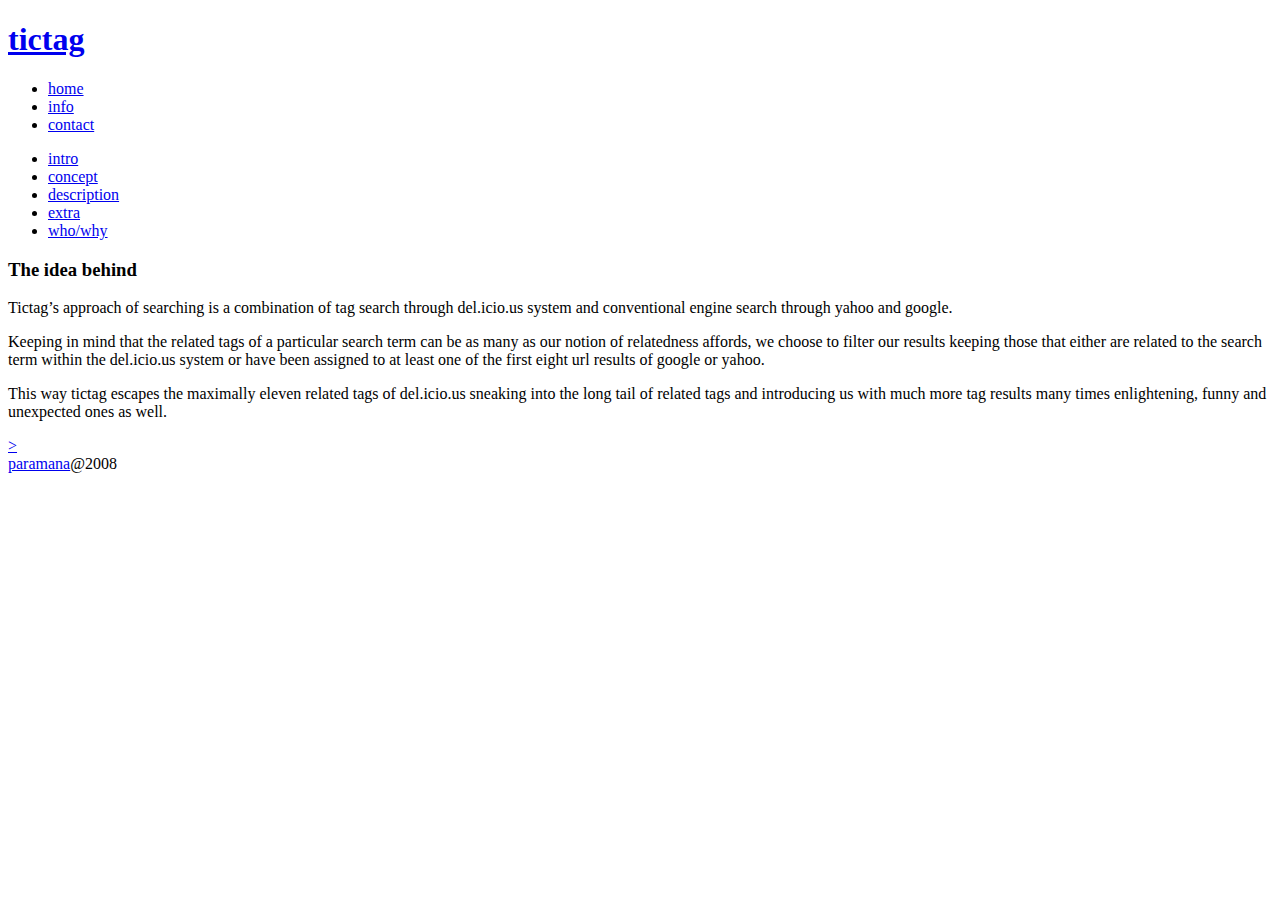
<file: public/concept.html>
<!DOCTYPE html PUBLIC "-//W3C//DTD XHTML 1.0 Transitional//EN" "http://www.w3.org/TR/xhtml1/DTD/xhtml1-transitional.dtd">
<html xmlns="http://www.w3.org/1999/xhtml">
<head>
<meta http-equiv="Content-Type" content="text/html; charset=utf-8" />
<meta name="description" content="tictag is an application that gives the user the opportunity to search through related concepts and overlapping tag se3arches in a visual way. Tictag was made in processing." />
<meta name="keywords" content="processing, searching, visualization, tags, folksonomies, search engines, media" />
<link rel="stylesheet" type="text/css" href="http://yui.yahooapis.com/2.5.2/build/reset/reset-min.css" /> 
<link href="http://tictag.cc/tictag.css" rel="stylesheet" type="text/css" />
<title>concept | tictag</title>
</head>

<body>
	<div id="warper">
    	<div id="header">
    		<div id="logo">
   				<h1><a href="http://tictag.cc/">tictag</a></h1>            
        	</div>
            <div id="navigation">
           		<ul id="buttons">
   	      			<li id="home" class="homeInActive"><a href="http://tictag.cc/">home</a></li>
	       	   		<li id="info" class="infoActive"><a href="http://tictag.cc/info.html">info</a></li>
    	  		    <li id="contact" class="contactInActive"><a href="http://tictag.cc/contact.html">contact</a></li>
        	    </ul>
            </div>
        </div>
        <div id="subNav">
        	<ul id="subButtons">
   	      		<li id="intro" class="introOff"><a href="http://tictag.cc/info.html">intro</a></li>
	       		<li id="concept" class="conceptActive"><a href="http://tictag.cc/concept.html">concept</a></li>
    	  	    <li id="description" class="descriptionOff"><a href="http://tictag.cc/description.html">description</a></li>
   	      		<li id="extra" class="extraOff"><a href="http://tictag.cc/extra.html">extra</a></li>
   	      		<li id="whowhy" class="whowhyOff"><a href="http://tictag.cc/whowhy.html">who/why</a></li>
        	</ul>
        </div> 
        <div id="container">
           	<h3>The idea behind</h3>
       		<div class="infoTextLeft">
        		<p>Tictag’s approach of searching is a combination of tag search through del.icio.us system and conventional engine search through yahoo and google.</p>
                <p>Keeping in mind that the related tags of a particular search term can be as many as our notion of relatedness affords, we choose to filter our results keeping those that either are related to the search term within the del.icio.us system or have been assigned to at least one of the first eight url results of google or yahoo.</p>
        	</div>
            <div class="infoTextRight">
				<p>This way tictag escapes the maximally eleven related tags of del.icio.us sneaking into the long tail of related tags and introducing us with much more tag results many times enlightening, funny and unexpected ones as well.</p>  
                <div class="nextPrev"><a href="http://tictag.cc/description.html">&gt;</a></div>      	
        	</div>
            <div style="clear:both"></div> 
        </div>
        <div id="footer" class="infoFooter">
        	<div id="cpr"><a href="http://paramana.com" target="_blank">paramana</a>@2008</div>
        </div>
    </div>
<script type="text/javascript">
var gaJsHost = (("https:" == document.location.protocol) ? "https://ssl." : "http://www.");
document.write(unescape("%3Cscript src='" + gaJsHost + "google-analytics.com/ga.js' type='text/javascript'%3E%3C/script%3E"));
</script>
<script type="text/javascript">
var pageTracker = _gat._getTracker("UA-3992112-6");
pageTracker._trackPageview();
</script>      
</body>
</html>
</file>
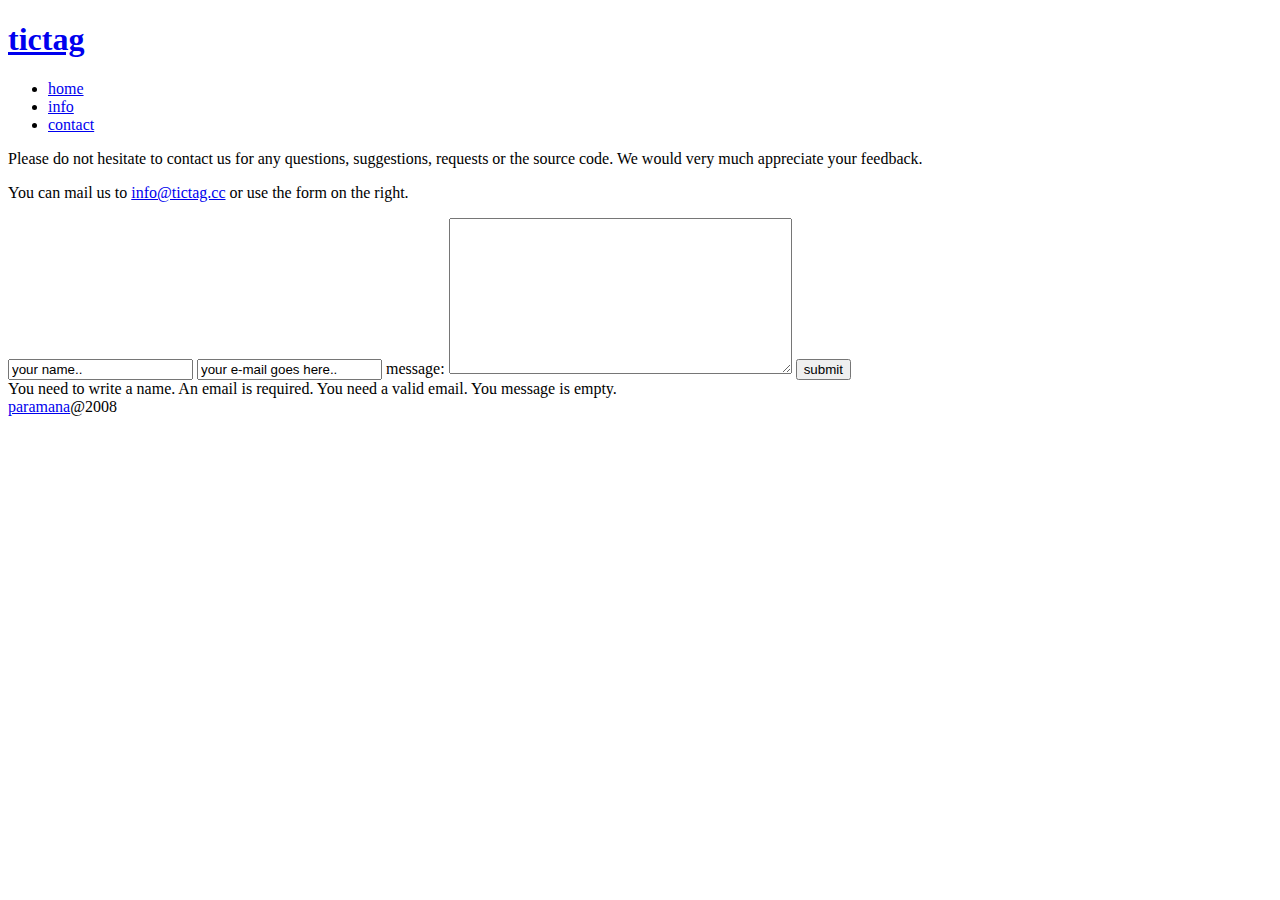
<file: public/contact.html>
<!DOCTYPE html PUBLIC "-//W3C//DTD XHTML 1.0 Transitional//EN" "http://www.w3.org/TR/xhtml1/DTD/xhtml1-transitional.dtd">
<html xmlns="http://www.w3.org/1999/xhtml">
<head>
<meta http-equiv="Content-Type" content="text/html; charset=utf-8" />
<meta name="description" content="tictag is an application that gives the user the opportunity to search through related concepts and overlapping tag se3arches in a visual way. Tictag was made in processing." />
<meta name="keywords" content="processing, searching, visualization, tags, folksonomies, search engines, media" />
<link rel="stylesheet" type="text/css" href="http://yui.yahooapis.com/2.5.2/build/reset/reset-min.css" /> 
<link href="http://tictag.cc/tictag.css" rel="stylesheet" type="text/css" />
<title>contact | tictag</title>
</head>

<body>
	<div id="warper">
    	<div id="header">
    		<div id="logo">
   				<h1><a href="http://tictag.cc/">tictag</a></h1>            
        	</div>
            <div id="navigation">
           	<ul id="buttons">
   	      		<li id="home" class="homeInActive"><a href="http://tictag.cc/">home</a></li>
       	   		<li id="info" class="infoInActive"><a href="http://tictag.cc/info.html">info</a></li>
      		    <li id="contact" class="contactActive"><a href="http://tictag.cc/contact.html">contact</a></li>
            </ul>
            </div>
        </div> 
        <div id="container">
       		<div class="contactText">
        		<p>Please do not hesitate to contact us for any questions, suggestions, requests or the source code. We would very much appreciate your feedback.</p> 
                <p>You can mail us to <a href="mailto:info@tictag.cc">info@tictag.cc</a> or use the form on the right.</p>   
        	</div>
            <div id="contactForm">
	            <form name="forma" id="forma" method="post" action="">
                    <input type="text" name="name" class="inp" id="name" value="your name.." />

			    	<input type="text" name="email"  class="inp" id="email" value="your e-mail goes here.." />
					<label for="message">message:</label>
				    <textarea name="message" class="inp" cols="40" rows="10" id="message"></textarea>
                    
				    <input type="submit" name="submit" class="button" value="submit" id="send"/>
				</form>	
            </div>
            <label class="error" for="name" id="nameError">You need to write a name.</label>
            <label class="error" for="email" id="emailError">An email is required.</label>
            <label class="error" for="email" id="emailWrong">You need a valid email.</label>
            <label class="error" for="message" id="messageError">You message is empty.</label>
            <div style="clear:both"></div>         
        </div>
        <div id="footer" class="contactFooter">
        	<div id="cpr"><a href="http://paramana.com" target="_blank">paramana</a>@2008</div>
        </div>
    </div>
<script src="http://tictag.cc/js/jquery-1.2.6.pack.js" type="text/javascript"></script>
<script src="http://tictag.cc/js/runonload.js" type="text/javascript"></script>
<!--[if !IE]>-->
	<script src="http://tictag.cc/js/jsb.js" type="text/javascript"></script>
<!--<![endif]-->
<!--[if IE]>
     <script src="http://tictag.cc/js/jsb-ie.js" type="text/javascript"></script>
<![endif]-->
<script type="text/javascript">
var gaJsHost = (("https:" == document.location.protocol) ? "https://ssl." : "http://www.");
document.write(unescape("%3Cscript src='" + gaJsHost + "google-analytics.com/ga.js' type='text/javascript'%3E%3C/script%3E"));
</script>
<script type="text/javascript">
var pageTracker = _gat._getTracker("UA-3992112-6");
pageTracker._trackPageview();
</script>
</body>
</html>
</file>
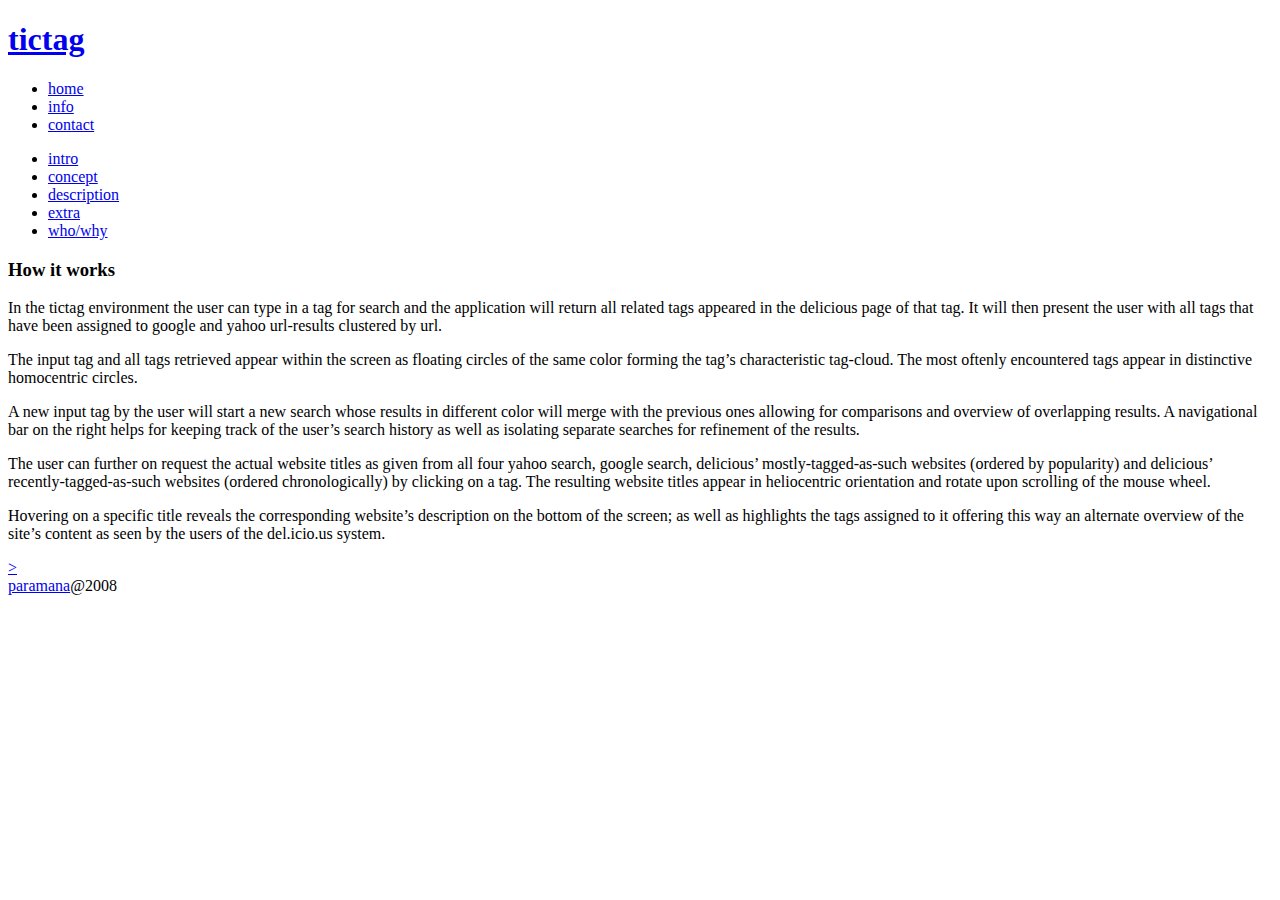
<file: public/description.html>
<!DOCTYPE html PUBLIC "-//W3C//DTD XHTML 1.0 Transitional//EN" "http://www.w3.org/TR/xhtml1/DTD/xhtml1-transitional.dtd">
<html xmlns="http://www.w3.org/1999/xhtml">
<head>
<meta http-equiv="Content-Type" content="text/html; charset=utf-8" />
<meta name="description" content="tictag is an application that gives the user the opportunity to search through related concepts and overlapping tag se3arches in a visual way. Tictag was made in processing." />
<meta name="keywords" content="processing, searching, visualization, tags, folksonomies, search engines, media" />
<link rel="stylesheet" type="text/css" href="http://yui.yahooapis.com/2.5.2/build/reset/reset-min.css" /> 
<link href="http://tictag.cc/tictag.css" rel="stylesheet" type="text/css" />
<title>description | tictag</title>
</head>

<body>
	<div id="warper">
    	<div id="header">
    		<div id="logo">
   				<h1><a href="http://tictag.cc/">tictag</a></h1>            
        	</div>
            <div id="navigation">
           		<ul id="buttons">
   	      			<li id="home" class="homeInActive"><a href="http://tictag.cc/">home</a></li>
	       	   		<li id="info" class="infoActive"><a href="http://tictag.cc/info.html">info</a></li>
    	  		    <li id="contact" class="contactInActive"><a href="http://tictag.cc/contact.html">contact</a></li>
        	    </ul>
            </div>
        </div>
        <div id="subNav">
        	<ul id="subButtons">
   	      		<li id="intro" class="introOff"><a href="http://tictag.cc/info.html">intro</a></li>
	       		<li id="concept" class="conceptOff"><a href="http://tictag.cc/concept.html">concept</a></li>
    	  	    <li id="description" class="descriptionActive"><a href="http://tictag.cc/description.html">description</a></li>
   	      		<li id="extra" class="extraOff"><a href="http://tictag.cc/extra.html">extra</a></li>
   	      		<li id="whowhy" class="whowhyOff"><a href="http://tictag.cc/whowhy.html">who/why</a></li>
        	</ul>
        </div> 
        <div id="container">
			<h3>How it works</h3>
       		<div class="infoTextLeft">
        		<p>In the tictag environment the user can type in a tag for search and the application will return all related tags appeared in the delicious page of that tag. It will then present the user with all tags that have been assigned to google and yahoo url-results clustered by url.</p>
                <p>The input tag and all tags retrieved appear within the screen as floating circles of the same color forming the tag’s characteristic tag-cloud. The most oftenly encountered tags appear in distinctive homocentric circles. </p>
                <p>A new input tag by the user will start a new search whose results in different color will merge with the previous ones allowing for comparisons and overview of overlapping results. A navigational bar on the right helps for keeping track of the user’s search history as well as isolating separate searches for refinement of the results.</p>
            </div>
            <div class="infoTextRight">
                <p>The user can further on request the actual website titles as given from all four yahoo search, google search, delicious’ mostly-tagged-as-such websites (ordered by popularity) and delicious’ recently-tagged-as-such websites (ordered chronologically) by clicking on a tag. The resulting website titles appear in heliocentric orientation and rotate upon scrolling of the mouse wheel.</p>
                <p>Hovering on a specific title reveals the corresponding website’s description on the bottom of the screen; as well as highlights the tags assigned to it offering this way an alternate overview of the site’s content as seen by the users of the del.icio.us system.</p>
                <div class="nextPrev"><a href="http://tictag.cc/extra.html">&gt;</a></div>                
        	</div>
            <div style="clear:both"></div> 
        </div>
        <div id="footer" class="infoFooter">
        	<div id="cpr"><a href="http://paramana.com" target="_blank">paramana</a>@2008</div>
        </div>
    </div>  
<script type="text/javascript">
var gaJsHost = (("https:" == document.location.protocol) ? "https://ssl." : "http://www.");
document.write(unescape("%3Cscript src='" + gaJsHost + "google-analytics.com/ga.js' type='text/javascript'%3E%3C/script%3E"));
</script>
<script type="text/javascript">
var pageTracker = _gat._getTracker("UA-3992112-6");
pageTracker._trackPageview();
</script>
</body>
</html>
</file>
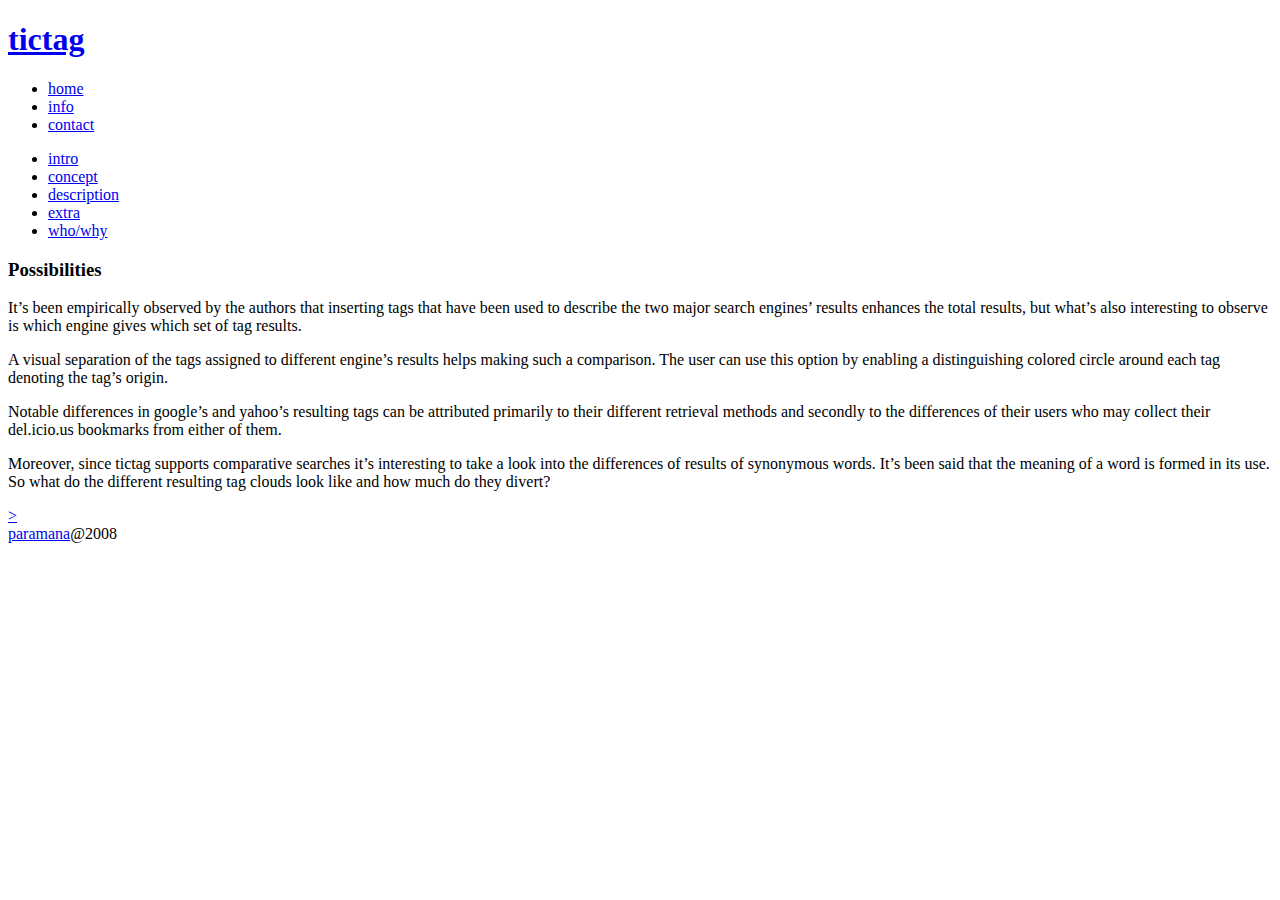
<file: public/extra.html>
<!DOCTYPE html PUBLIC "-//W3C//DTD XHTML 1.0 Transitional//EN" "http://www.w3.org/TR/xhtml1/DTD/xhtml1-transitional.dtd">
<html xmlns="http://www.w3.org/1999/xhtml">
<head>
<meta http-equiv="Content-Type" content="text/html; charset=utf-8" />
<meta name="description" content="tictag is an application that gives the user the opportunity to search through related concepts and overlapping tag se3arches in a visual way. Tictag was made in processing." />
<meta name="keywords" content="processing, searching, visualization, tags, folksonomies, search engines, media" />
<link rel="stylesheet" type="text/css" href="http://yui.yahooapis.com/2.5.2/build/reset/reset-min.css" /> 
<link href="http://tictag.cc/tictag.css" rel="stylesheet" type="text/css" />
<title>extra | tictag</title>
</head>

<body>
	<div id="warper">
    	<div id="header">
    		<div id="logo">
   				<h1><a href="http://tictag.cc/">tictag</a></h1>            
        	</div>
            <div id="navigation">
           		<ul id="buttons">
   	      			<li id="home" class="homeInActive"><a href="http://tictag.cc/">home</a></li>
	       	   		<li id="info" class="infoActive"><a href="http://tictag.cc/info.html">info</a></li>
    	  		    <li id="contact" class="contactInActive"><a href="http://tictag.cc/contact.html">contact</a></li>
        	    </ul>
            </div>
        </div>
        <div id="subNav">
        	<ul id="subButtons">
   	      		<li id="intro" class="introOff"><a href="http://tictag.cc/info.html">intro</a></li>
	       		<li id="concept" class="conceptOff"><a href="http://tictag.cc/concept.html">concept</a></li>
    	  	    <li id="description" class="descriptionOff"><a href="http://tictag.cc/description.html">description</a></li>
   	      		<li id="extra" class="extraActive"><a href="http://tictag.cc/extra.html">extra</a></li>
   	      		<li id="whowhy" class="whowhyOff"><a href="http://tictag.cc/whowhy.html">who/why</a></li>
        	</ul>
        </div> 
        <div id="container">
			<h3>Possibilities</h3>
       		<div class="infoTextLeft">
        		<p>It’s been empirically observed by the authors that inserting tags that have been used to describe the two major search engines’ results enhances the total results, but what’s also interesting to observe is which engine gives which set of tag results.</p>
                <p>A visual separation of the tags assigned to different engine’s results helps making such a comparison. The user can use this option by enabling a distinguishing colored circle around each tag denoting the tag’s origin.</p>
            </div>
       		<div class="infoTextRight">            
           		<p>Notable differences in google’s and yahoo’s resulting tags can be attributed primarily to their different retrieval methods and secondly to the differences of their users who may collect their del.icio.us bookmarks from either of them.</p>
                <p>Moreover, since tictag supports comparative searches it’s interesting to take a look into the differences of results of synonymous words. It’s been said that the meaning of a word is formed in its use. So what do the different resulting tag clouds look like and how much do they divert?</p>
                <div class="nextPrev"><a href="http://tictag.cc/whowhy.html">&gt;</a></div>
        	</div>
            <div style="clear:both"></div> 
        </div>
        <div id="footer" class="infoFooter">
        	<div id="cpr"><a href="http://paramana.com" target="_blank">paramana</a>@2008</div>
        </div>
    </div>  
<script type="text/javascript">
var gaJsHost = (("https:" == document.location.protocol) ? "https://ssl." : "http://www.");
document.write(unescape("%3Cscript src='" + gaJsHost + "google-analytics.com/ga.js' type='text/javascript'%3E%3C/script%3E"));
</script>
<script type="text/javascript">
var pageTracker = _gat._getTracker("UA-3992112-6");
pageTracker._trackPageview();
</script>
</body>
</html>
</file>
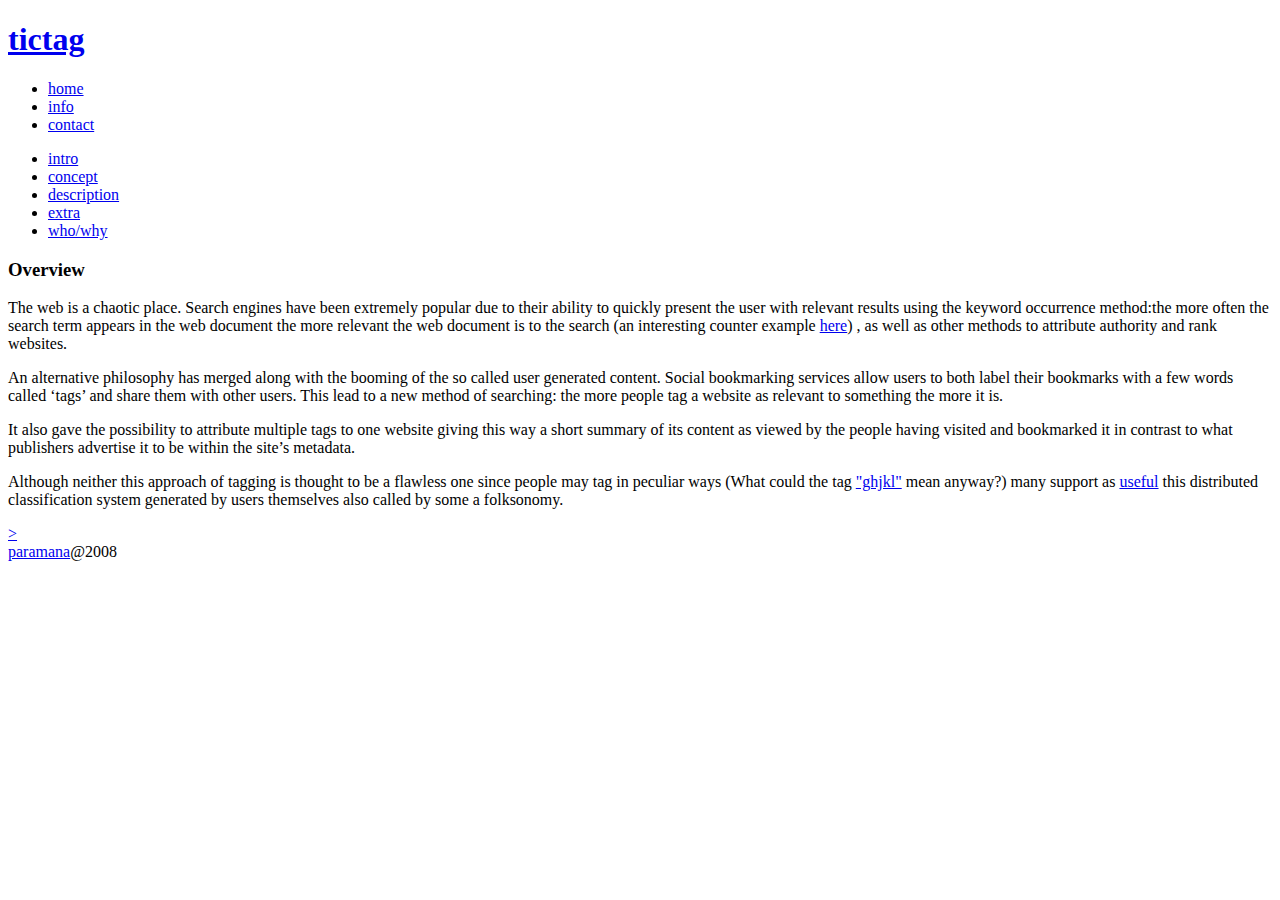
<file: public/info.html>
<!DOCTYPE html PUBLIC "-//W3C//DTD XHTML 1.0 Transitional//EN" "http://www.w3.org/TR/xhtml1/DTD/xhtml1-transitional.dtd">
<html xmlns="http://www.w3.org/1999/xhtml">
<head>
<meta http-equiv="Content-Type" content="text/html; charset=utf-8" />
<meta name="description" content="tictag is an application that gives the user the opportunity to search through related concepts and overlapping tag se3arches in a visual way. Tictag was made in processing." />
<meta name="keywords" content="processing, searching, visualization, tags, folksonomies, search engines, media" />
<link rel="stylesheet" type="text/css" href="http://yui.yahooapis.com/2.5.2/build/reset/reset-min.css" /> 
<link href="http://tictag.cc/tictag.css" rel="stylesheet" type="text/css" />
<title>info | tictag</title>
</head>

<body>
	<div id="warper">
    	<div id="header">
    		<div id="logo">
   				<h1><a href="http://tictag.cc/">tictag</a></h1>            
        	</div>
            <div id="navigation">
           		<ul id="buttons">
   	      			<li id="home" class="homeInActive"><a href="http://tictag.cc/">home</a></li>
	       	   		<li id="info" class="infoActive"><a href="http://tictag.cc/info.html">info</a></li>
    	  		    <li id="contact" class="contactInActive"><a href="http://tictag.cc/contact.html">contact</a></li>
        	    </ul>
            </div>
        </div>
        <div id="subNav">
        	<ul id="subButtons">
   	      		<li id="intro" class="introActive"><a href="http://tictag.cc/info.html">intro</a></li>
	       		<li id="concept" class="conceptOff"><a href="http://tictag.cc/concept.html">concept</a></li>
    	  	    <li id="description" class="descriptionOff"><a href="http://tictag.cc/description.html">description</a></li>
   	      		<li id="extra" class="extraOff"><a href="http://tictag.cc/extra.html">extra</a></li>
   	      		<li id="whowhy" class="whowhyOff"><a href="http://tictag.cc/whowhy.html">who/why</a></li>
        	</ul>
        </div> 
        <div id="container">
           	<h3>Overview</h3>
       		<div class="infoTextLeft">
        		<p>The web is a chaotic place. Search engines have been extremely popular due to their ability to quickly present the user with relevant results using the keyword occurrence method:the more often the search term appears in the web document the more relevant the web document is to the search (an interesting counter example <a href="http://isotropic.org/papers/chicken.pdf" target="_blank">here</a>) , as well as other methods to attribute authority and rank websites.</p>
                <p>An alternative philosophy has merged along with the booming of the so called user generated content. Social bookmarking services allow users to both label their bookmarks with a few words called ‘tags’ and share them with other users. This lead to a new method of searching: the more people tag a website as relevant to something the more it is.</p>
        	</div>
            <div class="infoTextRight">
        		<p>It also gave the possibility to attribute multiple tags to one website giving this way a short summary of its content as viewed by the people having visited and bookmarked it in contrast to what publishers advertise it to be within the site’s metadata.</p>
                <p>Although neither this approach of tagging is thought to be a flawless one since people may tag in peculiar ways (What could the tag <a href="http://del.icio.us/abakadafa/ghjkl" target="_blank">&quot;ghjkl&quot;</a> mean anyway?) many support as <a href="http://webdoc.sub.gwdg.de/edoc/aw/d-lib/dlib/january06/guy/01guy.html" target="_blank">useful</a> this distributed classification system generated by users themselves also called by some a folksonomy.</p>
                <div class="nextPrev"><a href="http://tictag.cc/concept.html">&gt;</a></div>
        	</div>
            <div style="clear:both"></div>
        </div>
        <div id="footer" class="infoFooter">
        	<div id="cpr"><a href="http://paramana.com" target="_blank">paramana</a>@2008</div>
        </div>
    </div>  
<script type="text/javascript">
var gaJsHost = (("https:" == document.location.protocol) ? "https://ssl." : "http://www.");
document.write(unescape("%3Cscript src='" + gaJsHost + "google-analytics.com/ga.js' type='text/javascript'%3E%3C/script%3E"));
</script>
<script type="text/javascript">
var pageTracker = _gat._getTracker("UA-3992112-6");
pageTracker._trackPageview();
</script>    
</body>
</html>
</file>
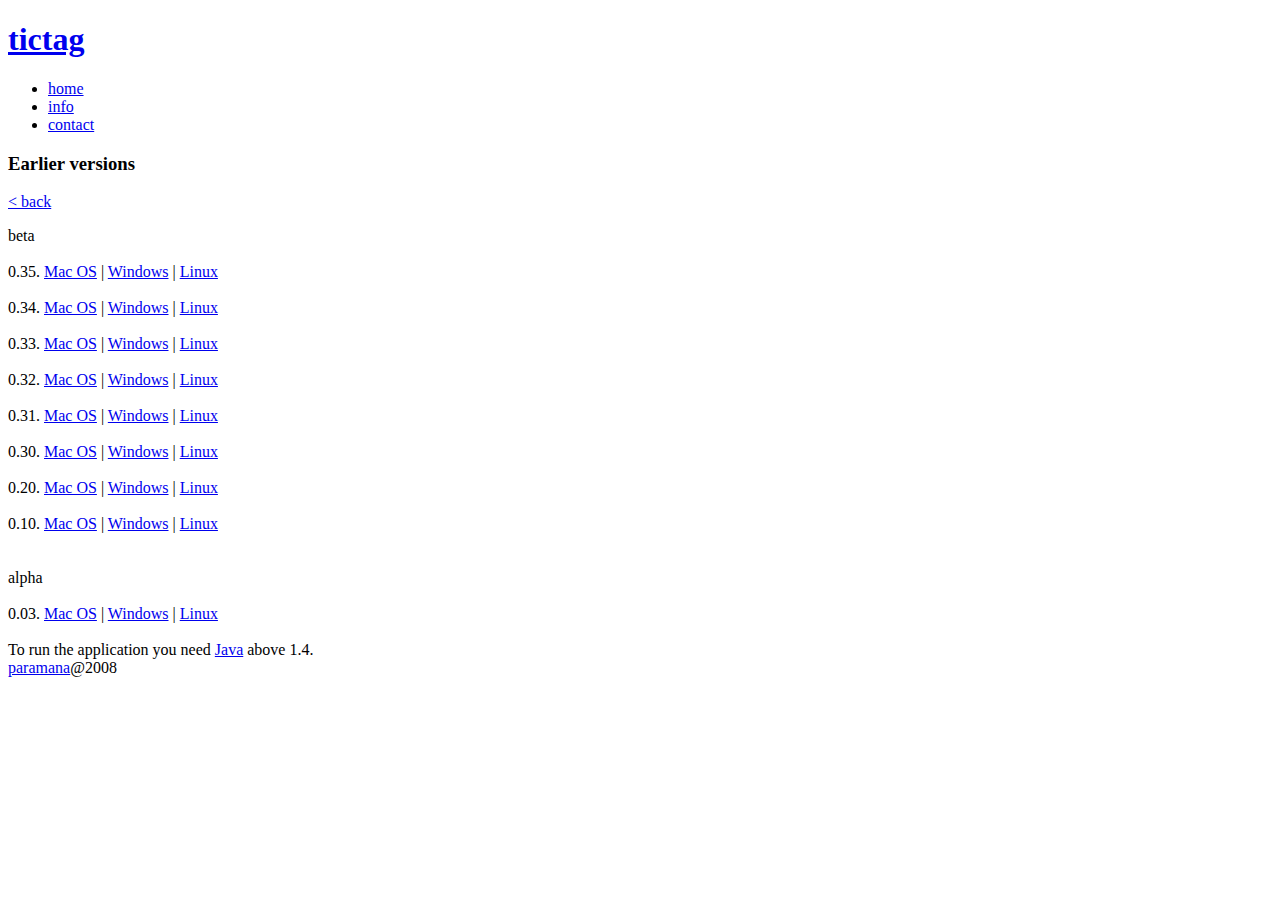
<file: public/versions.html>
<!DOCTYPE html PUBLIC "-//W3C//DTD XHTML 1.0 Transitional//EN" "http://www.w3.org/TR/xhtml1/DTD/xhtml1-transitional.dtd">
<html xmlns="http://www.w3.org/1999/xhtml">
<head>
<meta http-equiv="Content-Type" content="text/html; charset=utf-8" />
<meta name="description" content="tictag is an application that gives the user the opportunity to search through related concepts and overlapping tag se3arches in a visual way. Tictag was made in processing." />
<meta name="keywords" content="processing, searching, visualization, tags, folksonomies, search engines, media" />
<meta name="verify-v1" content="YWa7AbbQnsm7dWmjzcpymwuNAQ0YnMT2YGj+cCbL/ak=" />
<link rel="icon" href="/favicon.ico" type="image/x-icon" />
<link rel="stylesheet" type="text/css" href="http://yui.yahooapis.com/2.5.2/build/reset/reset-min.css" /> 
<link href="http://tictag.cc/tictag.css" rel="stylesheet" type="text/css" />
<title>tictag</title>
</head>

<body>
	<div id="warper">
    	<div id="header">
    		<div id="logo">
   				<h1><a href="http://tictag.cc/">tictag</a></h1>            
        	</div>
            <div id="navigation">
           	<ul id="buttons">
   	      		<li id="home" class="homeInActive"><a href="http://tictag.cc/">home</a></li>
       	   		<li id="info" class="infoInActive"><a href="http://tictag.cc/info.html">info</a></li>
      		    <li id="contact" class="contactInActive"><a href="http://tictag.cc/contact.html">contact</a></li>
            </ul>
            </div>
        </div> 
        <div id="container">
       		<div class="verTextLeft">
            	<h3>Earlier versions</h3>
                <p>
                <a href="http://tictag.cc/">&lt; back</a>
                </p>
        	</div>
            <div class="verTextRight">
            	beta
                <br />
                <br />
                0.35.
                <a href="http://tictag.cc/tictagApp/olderVersions/0.35application.macosx.zip">Mac OS</a> |
                <a href="http://tictag.cc/tictagApp/olderVersions/0.35application.windows.zip">Windows</a> |
                <a href="http://tictag.cc/tictagApp/olderVersions/0.35application.linux.zip">Linux</a>
                <br />
                <br />
                0.34.
                <a href="http://tictag.cc/tictagApp/olderVersions/0.34application.macosx.zip">Mac OS</a> | 
                <a href="http://tictag.cc/tictagApp/olderVersions/0.34application.windows.zip">Windows</a> | 
                <a href="http://tictag.cc/tictagApp/olderVersions/0.34application.linux.zip">Linux</a> 
                <br />
                <br />
                0.33.
                <a href="http://tictag.cc/tictagApp/olderVersions/0.33application.macosx.zip">Mac OS</a> | 
                <a href="http://tictag.cc/tictagApp/olderVersions/0.33application.windows.zip">Windows</a> | 
                <a href="http://tictag.cc/tictagApp/olderVersions/0.33application.linux.zip">Linux</a> 
                <br />
                <br />
                0.32.
                <a href="http://tictag.cc/tictagApp/olderVersions/0.32application.macosx.zip">Mac OS</a> | 
                <a href="http://tictag.cc/tictagApp/olderVersions/0.32application.windows.zip">Windows</a> | 
                <a href="http://tictag.cc/tictagApp/olderVersions/0.32application.linux.zip">Linux</a> 
                <br />
                <br />
                0.31.
                <a href="http://tictag.cc/tictagApp/olderVersions/0.31application.macosx.zip">Mac OS</a> | 
                <a href="http://tictag.cc/tictagApp/olderVersions/0.31application.windows.zip">Windows</a> | 
                <a href="http://tictag.cc/tictagApp/olderVersions/0.31application.linux.zip">Linux</a> 
                <br />
                <br />
                0.30.
                <a href="http://tictag.cc/tictagApp/olderVersions/0.30application.macosx.zip">Mac OS</a> | 
                <a href="http://tictag.cc/tictagApp/olderVersions/0.30application.windows.zip">Windows</a> | 
                <a href="http://tictag.cc/tictagApp/olderVersions/0.30application.linux.zip">Linux</a> 
                <br />
                <br />
                0.20. 
                <a href="http://tictag.cc/tictagApp/olderVersions/0.20application.macosx.zip">Mac OS</a> | 
                <a href="http://tictag.cc/tictagApp/olderVersions/0.20application.windows.zip">Windows</a> | 
                <a href="http://tictag.cc/tictagApp/olderVersions/0.20application.linux.zip">Linux</a> 
                <br />
                <br />
                0.10. 
                <a href="http://tictag.cc/tictagApp/olderVersions/0.10application.macosx.zip">Mac OS</a> | 
                <a href="http://tictag.cc/tictagApp/olderVersions/0.10application.windows.zip">Windows</a> | 
                <a href="http://tictag.cc/tictagApp/olderVersions/0.10application.linux.zip">Linux</a> 
                <br />
                <br />
                <br />
                alpha
                <br />
                <br />
                0.03.
                <a href="http://tictag.cc/tictagApp/olderVersions/0.03application.macosx.zip">Mac OS</a> | 
                <a href="http://tictag.cc/tictagApp/olderVersions/0.03application.windows.zip">Windows</a> | 
                <a href="http://tictag.cc/tictagApp/olderVersions/0.03application.linux.zip">Linux</a> 
                <br />
                <br />                                                
                <div id="spef">
                	To run the application you need <a href="http://www.java.com/en/download/manual.jsp" target="_blank">Java</a> above 1.4.
                    <br />

                 </div>
            </div>
            <div style="clear:both"></div> 
        </div>
        <div id="footer" class="homeFooter">
        	<div id="cpr"><a href="http://paramana.com" target="_blank">paramana</a>@2008</div>
        </div>
        <br clear="all" />
    </div>
<script type="text/javascript">
var gaJsHost = (("https:" == document.location.protocol) ? "https://ssl." : "http://www.");
document.write(unescape("%3Cscript src='" + gaJsHost + "google-analytics.com/ga.js' type='text/javascript'%3E%3C/script%3E"));
</script>
<script type="text/javascript">
var pageTracker = _gat._getTracker("UA-3992112-6");
pageTracker._trackPageview();
</script> 
</body>
</html>
</file>
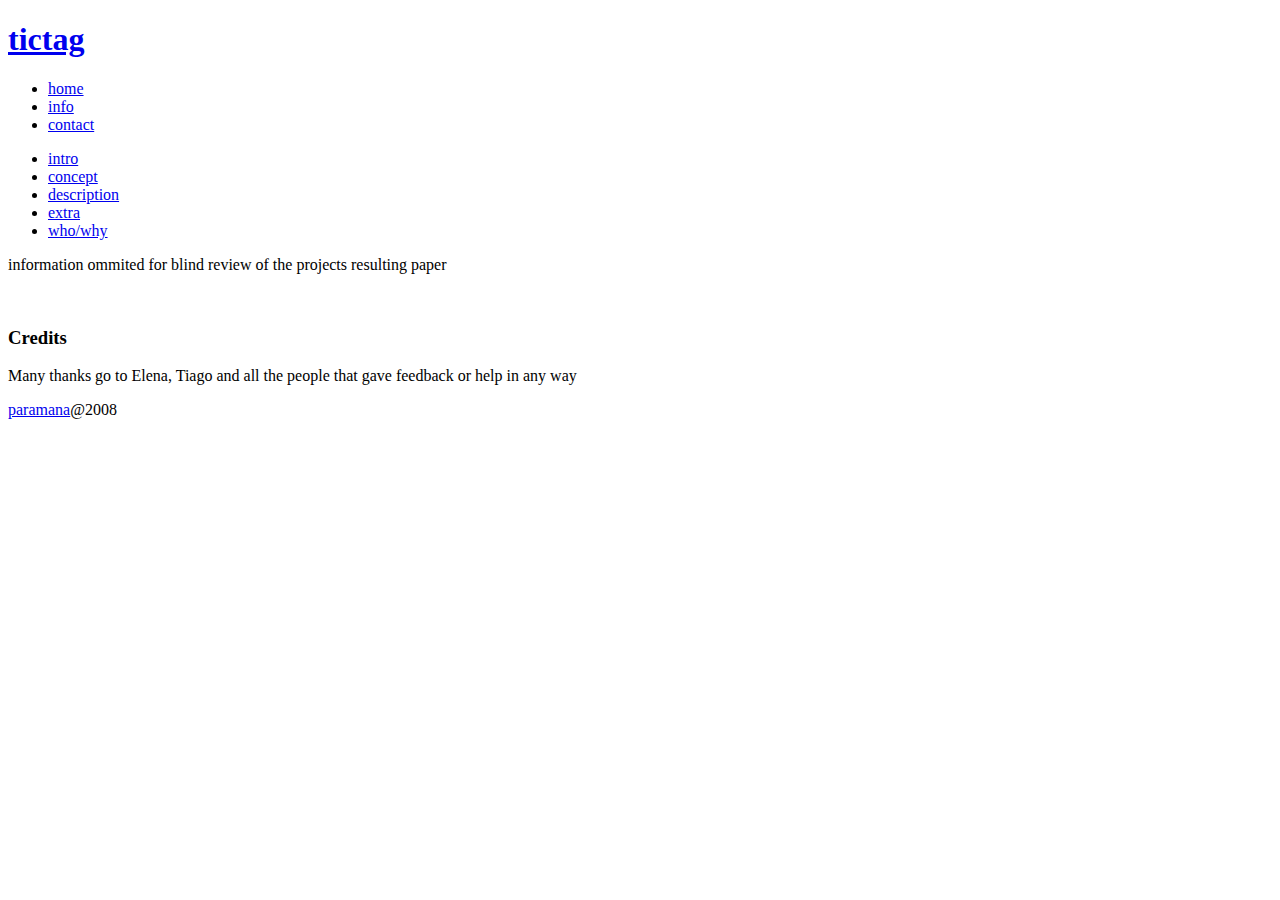
<file: public/whowhy.html>
<!DOCTYPE html PUBLIC "-//W3C//DTD XHTML 1.0 Transitional//EN" "http://www.w3.org/TR/xhtml1/DTD/xhtml1-transitional.dtd">
<html xmlns="http://www.w3.org/1999/xhtml">
<head>
<meta http-equiv="Content-Type" content="text/html; charset=utf-8" />
<meta name="description" content="tictag is an application that gives the user the opportunity to search through related concepts and overlapping tag se3arches in a visual way. Tictag was made in processing." />
<meta name="keywords" content="processing, searching, visualization, tags, folksonomies, search engines, media" />
<link rel="stylesheet" type="text/css" href="http://yui.yahooapis.com/2.5.2/build/reset/reset-min.css" /> 
<link href="http://tictag.cc/tictag.css" rel="stylesheet" type="text/css" />
<title>who/why | tictag</title>
</head>

<body>
	<div id="warper">
    	<div id="header">
    		<div id="logo">
   				<h1><a href="http://tictag.cc/">tictag</a></h1>            
        	</div>
            <div id="navigation">
           		<ul id="buttons">
   	      			<li id="home" class="homeInActive"><a href="http://tictag.cc/">home</a></li>
	       	   		<li id="info" class="infoActive"><a href="http://tictag.cc/info.html">info</a></li>
    	  		    <li id="contact" class="contactInActive"><a href="http://tictag.cc/contact.html">contact</a></li>
        	    </ul>
            </div>
        </div>
        <div id="subNav">
        	<ul id="subButtons">
   	      		<li id="intro" class="introOff"><a href="http://tictag.cc/info.html">intro</a></li>
	       		<li id="concept" class="conceptOff"><a href="http://tictag.cc/concept.html">concept</a></li>
    	  	    <li id="description" class="descriptionOff"><a href="http://tictag.cc/description.html">description</a></li>
   	      		<li id="extra" class="extraOff"><a href="http://tictag.cc/extra.html">extra</a></li>
   	      		<li id="whowhy" class="whowhyActive"><a href="http://tictag.cc/whowhy.html">who/why</a></li>
        	</ul>
        </div> 
        <div id="container">
       		<div class="infoTextLeft"><p>information ommited for blind review of the projects resulting paper</p>
        		<!--p>This is the graduation project of <a href="http://mediatechnology.leiden.edu/" target="_blank">Media Technology</a> students.
                <br /><a href="http://cubiccloud.com" target="_blank">Giannis Panagiotou</a> and 
                <br /><a href="#">Christina Papakonstantinou</a> supervised by 
                <br /><a href="http://www.liacs.nl/~fverbeek/" target="_blank">Fons Verbeek</a> for the 
                <br /><a href="http://mediatechnology.leiden.edu/" target="_blank">Media Technology</a> MSc program 
                <br />of Leiden University in
                <br /><a href="http://en.wikipedia.org/wiki/2008" target="_blank">2008</a>.</p>-->
                <br />
        		<h3>Credits</h3>
                <p>Many thanks go to Elena, Tiago and all the people that gave feedback or help in any way</p>
            </div>
            <div style="clear:both"></div> 
        </div>
        <div id="footer" class="infoFooter">
        	<div id="cpr"><a href="http://paramana.com" target="_blank">paramana</a>@2008</div>
        </div>
    </div> 
<script type="text/javascript">
var gaJsHost = (("https:" == document.location.protocol) ? "https://ssl." : "http://www.");
document.write(unescape("%3Cscript src='" + gaJsHost + "google-analytics.com/ga.js' type='text/javascript'%3E%3C/script%3E"));
</script>
<script type="text/javascript">
var pageTracker = _gat._getTracker("UA-3992112-6");
pageTracker._trackPageview();
</script>     
</body>
</html>
</file>
